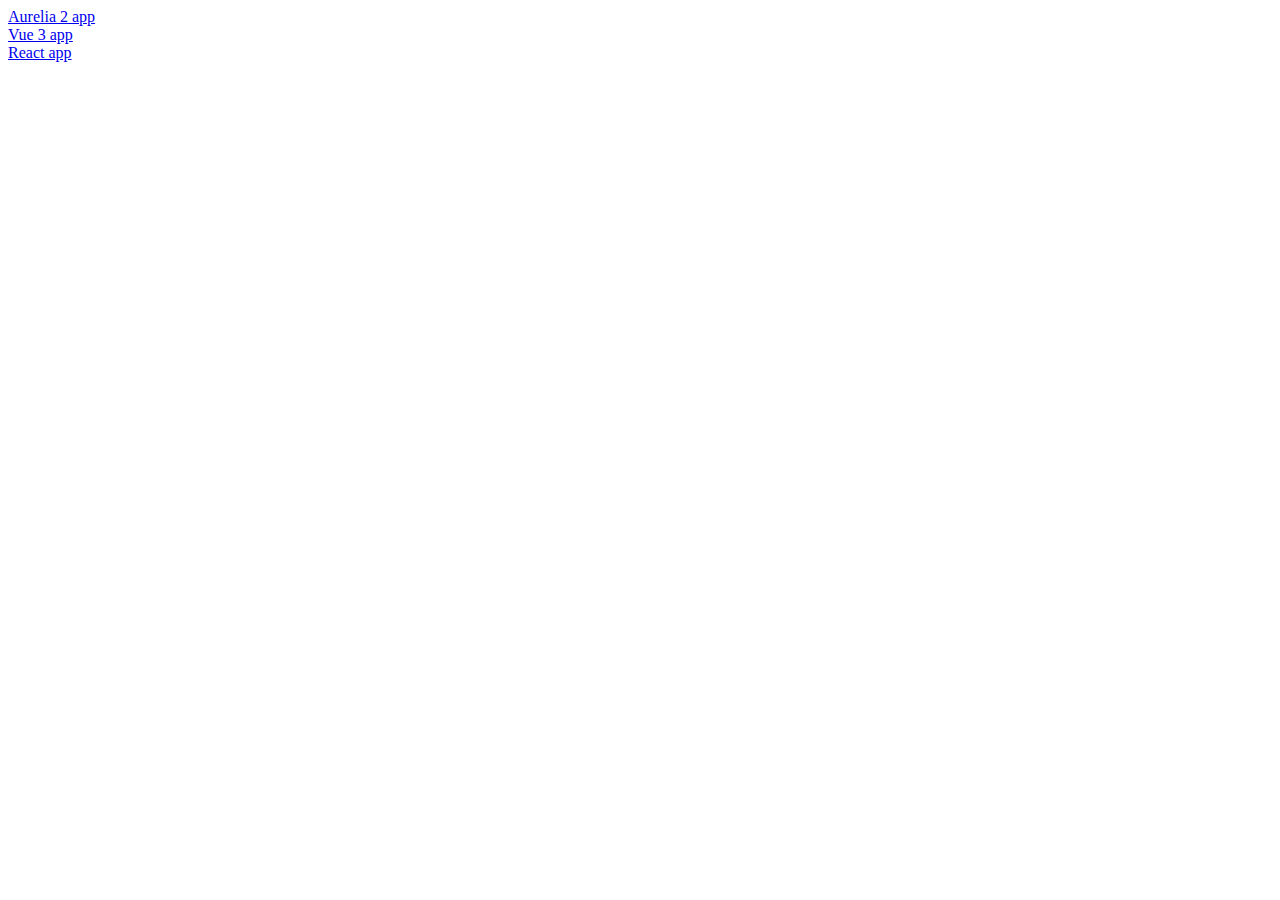
<file: index.html>
<!doctype html>
<html lang="en">

<head>
    <meta charset="utf-8">
    <meta name="viewport" content="width=device-width, initial-scale=1, shrink-to-fit=no">
    <meta name="description" content="">
    <title>Akaver JS Apps</title>

    <link rel="stylesheet" href="https://cdn.jsdelivr.net/npm/bootstrap@4.6.0/dist/css/bootstrap.min.css" integrity="sha384-B0vP5xmATw1+K9KRQjQERJvTumQW0nPEzvF6L/Z6nronJ3oUOFUFpCjEUQouq2+l" crossorigin="anonymous">
</head>

<body class="text-center">

    <div class="cover-container d-flex w-100 h-100 p-3 mx-auto flex-column">
        <a href="/au/">Aurelia 2 app</a><br />
        <a href="/vue/">Vue 3 app</a><br />
        <a href="/react/">React app</a><br />
    </div>


    <script src="https://code.jquery.com/jquery-3.5.1.slim.min.js" integrity="sha384-DfXdz2htPH0lsSSs5nCTpuj/zy4C+OGpamoFVy38MVBnE+IbbVYUew+OrCXaRkfj" crossorigin="anonymous"></script>
    <script src="https://cdn.jsdelivr.net/npm/bootstrap@4.6.0/dist/js/bootstrap.bundle.min.js" integrity="sha384-Piv4xVNRyMGpqkS2by6br4gNJ7DXjqk09RmUpJ8jgGtD7zP9yug3goQfGII0yAns" crossorigin="anonymous"></script>
</body>
</html>
</file>
